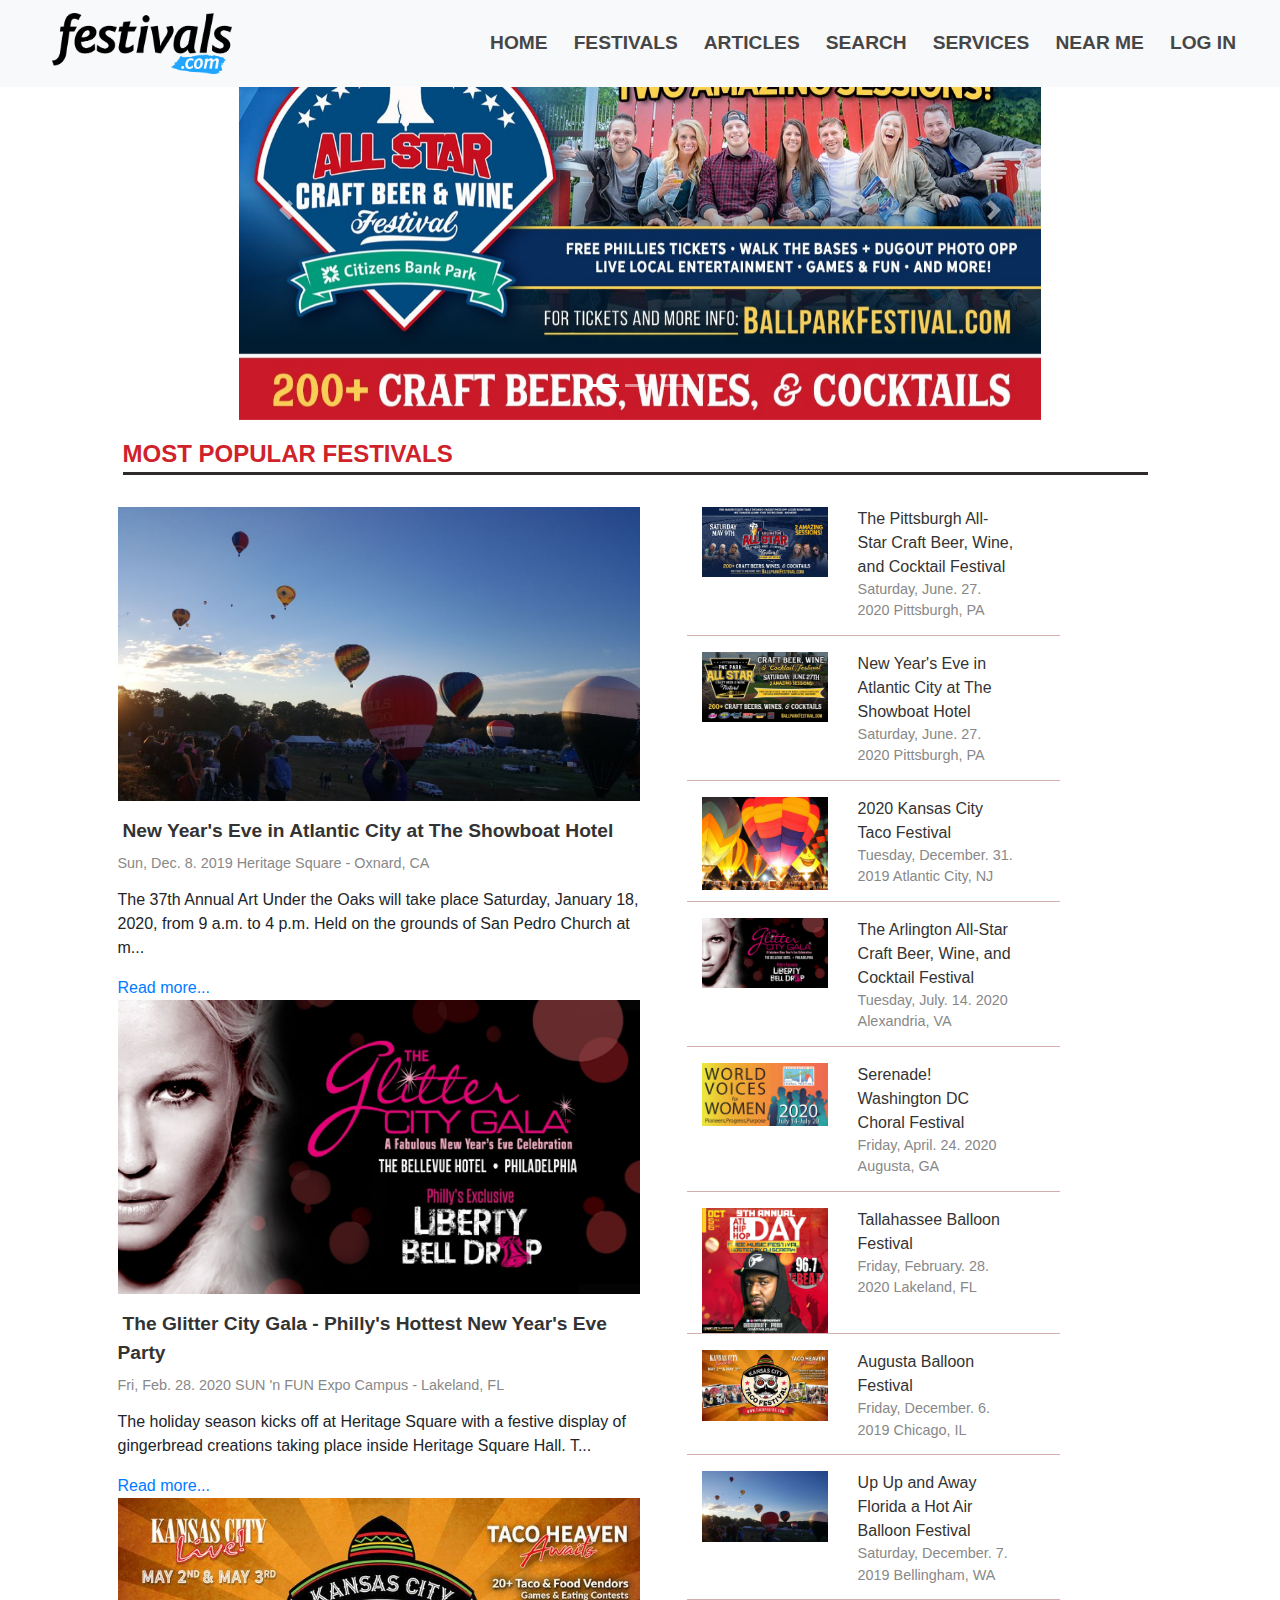
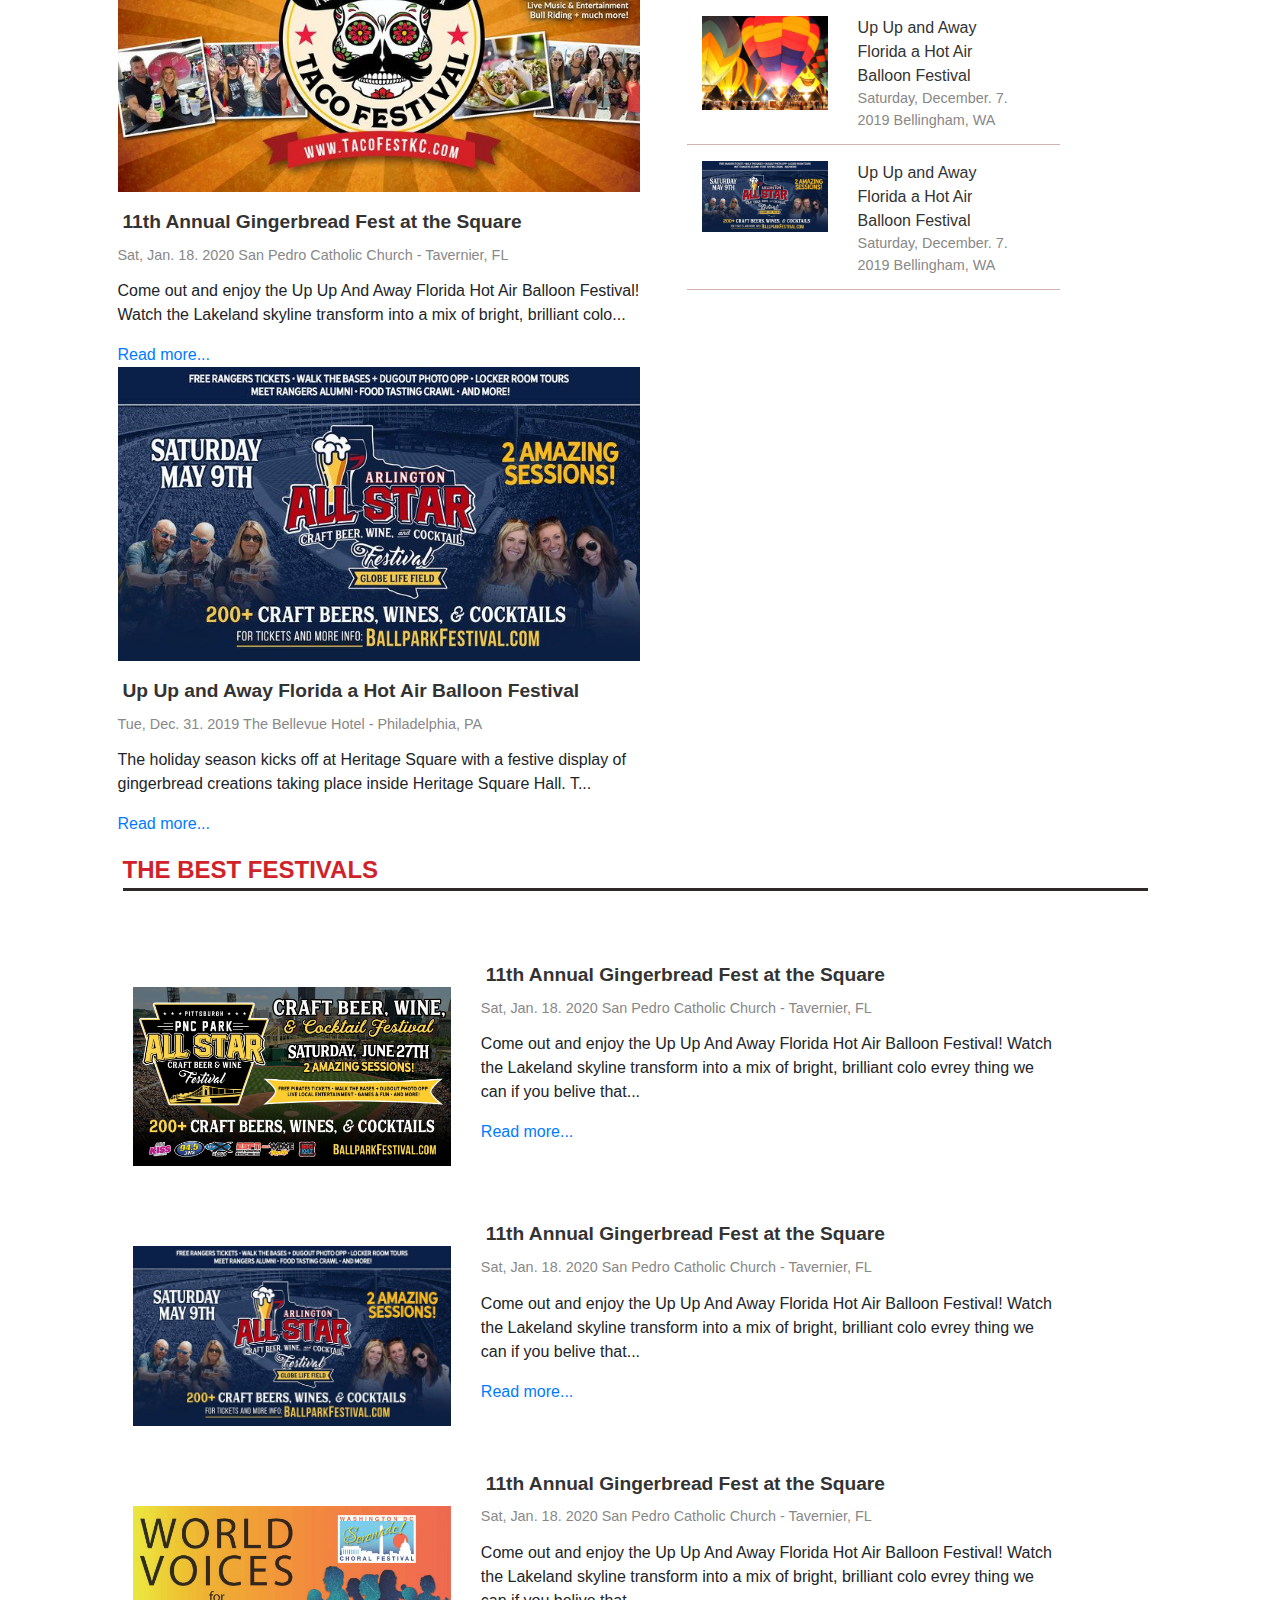
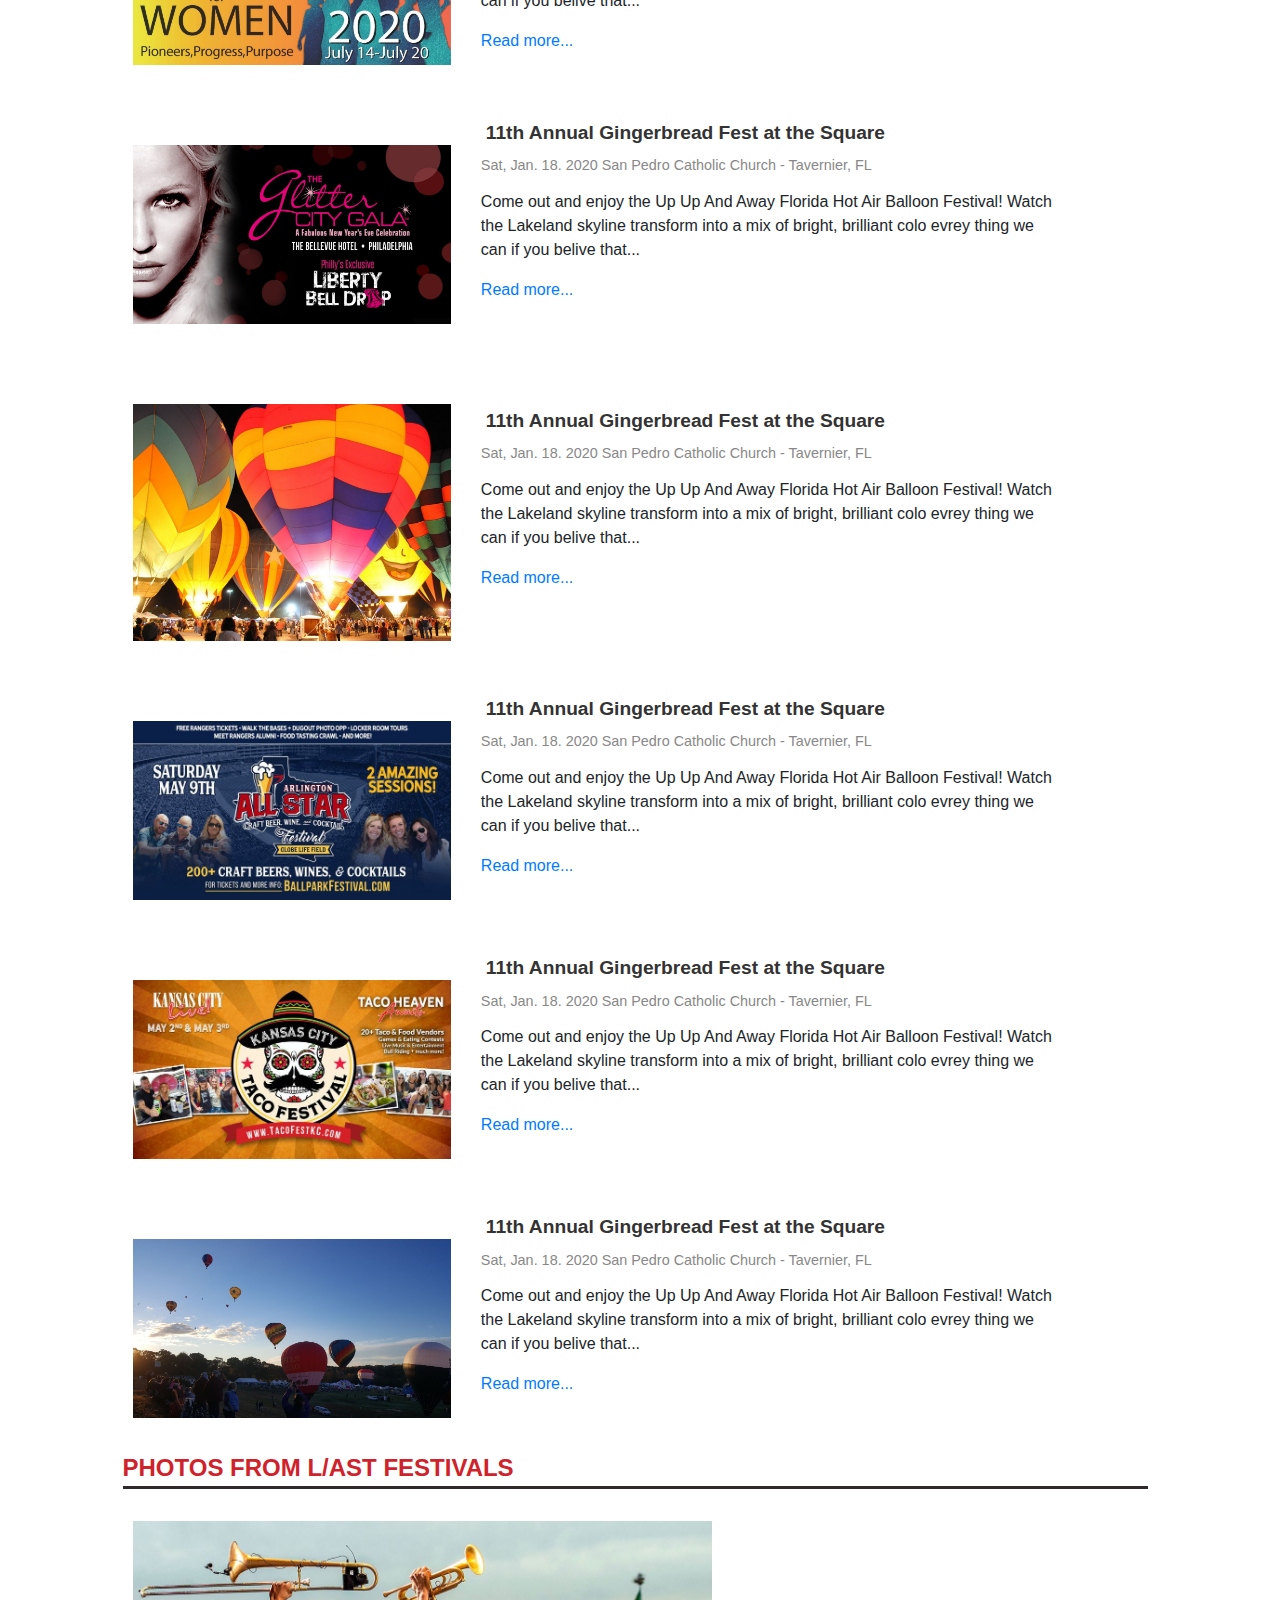
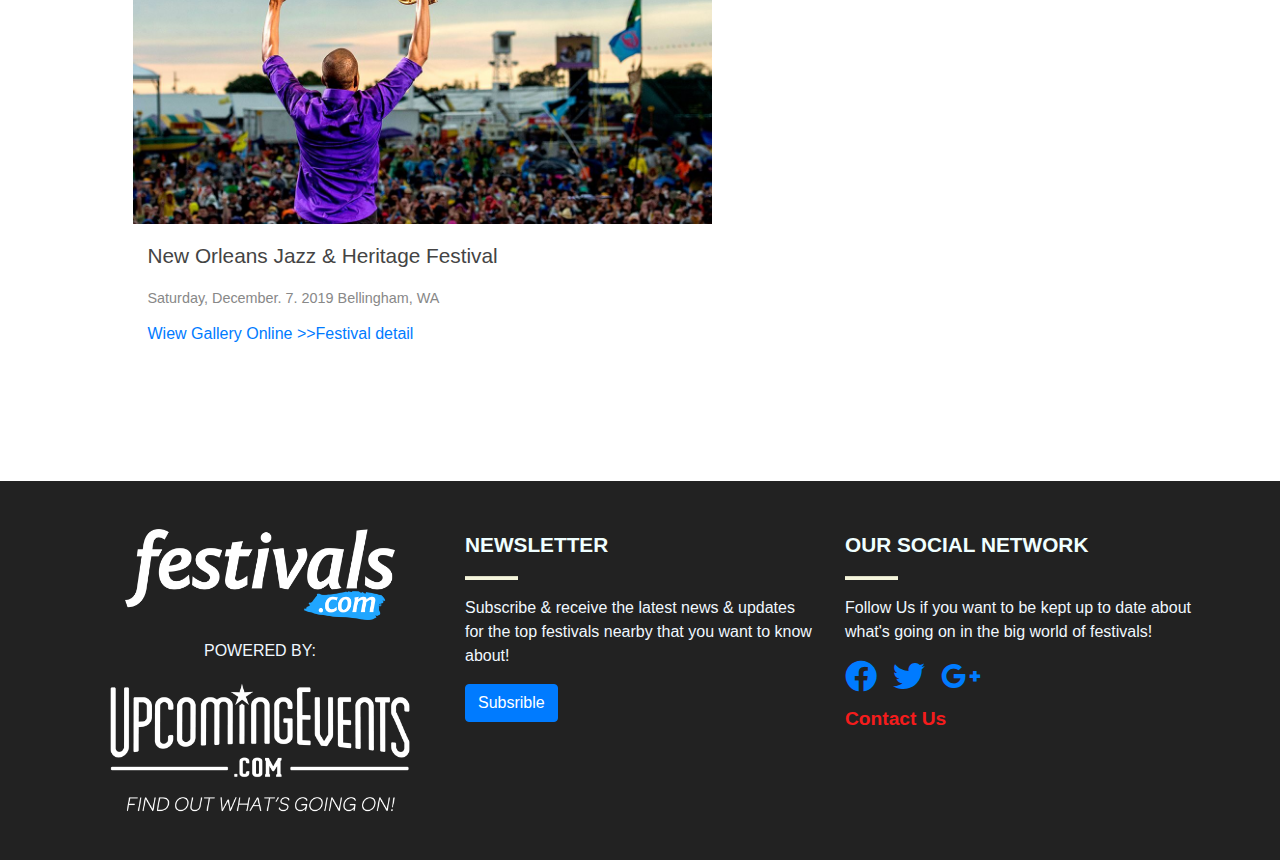
<file: host firebase/public/index.html>
<!DOCTYPE html>
<html lang="en">

<head>
    <meta charset="UTF-8" />
    <meta name="viewport" content="width=device-width, initial-scale=1.0" />
    <meta http-equiv="X-UA-Compatible" content="ie=edge" />
    <link rel="stylesheet"
        href="https://cdnjs.cloudflare.com/ajax/libs/twitter-bootstrap/4.3.1/css/bootstrap.min.css" />
    <link rel="stylesheet" href="https://cdnjs.cloudflare.com/ajax/libs/font-awesome/5.11.2/css/all.min.css" />
    <script src="https://cdnjs.cloudflare.com/ajax/libs/jquery/3.4.1/jquery.slim.min.js"></script>
    <script src="https://cdnjs.cloudflare.com/ajax/libs/popper.js/1.15.0/umd/popper.min.js"></script>
    <script src="https://cdnjs.cloudflare.com/ajax/libs/twitter-bootstrap/4.3.1/js/bootstrap.min.js"></script>
    <link rel="stylesheet" href="./css/home.css" />


    <title>Festival.com clone</title>
</head>

<body>
    <nav class="navbar navbar-expand-lg navbar-light bg-light fixed-top">
        <!--start navbar-->

        <a class="navbar-brand" href="#"><img class="img-fluid logonav" src="img/logo.png" width="180px" /></a>
        <button class="navbar-toggler" type="button" data-toggle="collapse" data-target="#navbarSupportedContent"
            aria-controls="navbarSupportedContent" aria-expanded="false" aria-label="Toggle navigation">
            <span class="navbar-toggler-icon"></span>
        </button>
        <div class="collapse navbar-collapse" id="navbarSupportedContent">
            <ul class="navbar-nav ml-auto">
                <li class="nav-item">
                    <a class="nav-link" href="#">HOME<span class="sr-only">(current)</span></a>
                </li>
                <li class="nav-item festival-nav">
                    <a class="nav-link" href="#">FESTIVALS</a>
                    <ul class="nav-dropdown">
                        <li><a href="#">festival type 1</a></li>
                        <li><a href="#">festival type 2</a></li>
                        <li><a href="#">festival type 3</a></li>
                        <li><a href="#">festival type 4</a></li>
                    </ul>
                </li>
                <li class="nav-item">
                    <a class="nav-link" href="#">ARTICLES</a>
                </li>
                <li class="nav-item">
                    <a class="nav-link" href="#">SEARCH</a>
                </li>
                <li class="nav-item">
                    <a class="nav-link" href="#">SERVICES</a>
                </li>
                <li class="nav-item">
                    <a class="nav-link" href="#">NEAR ME</a>
                </li>
                <li class="nav-item">
                    <a class="nav-link" href="#">LOG IN</a>
                </li>
            </ul>
        </div>
    </nav>  <!--end navbar-->
   

    <section>
              <!-- Start Carousel -->
    <div id="carouselExampleIndicators" 
    class="container-fluid carousel slide" data-ride="carousel" style="width: 65%">
       <ol class="carousel-indicators " style="height: 30px;">
         <li data-target="#carouselExampleIndicators" data-slide-to="0" class="active"></li>
         <li data-target="#carouselExampleIndicators" data-slide-to="1"></li>
         <li data-target="#carouselExampleIndicators" data-slide-to="2"></li>
       </ol>
       <div class="carousel-inner">
         <div class="carousel-item active">
           <img class="d-block w-100" src="./img/home-slide/home-slide-4.jpg" alt="First slide">
         </div>
         <div class="carousel-item">
           <img class="d-block w-100" src="./img/home-slide/home-slide-5.jpg" alt="Second slide">
         </div>
         <div class="carousel-item">
           <img class="d-block w-100" src="./img/home-slide/home-slide-7.jpg" alt="Third slide">
         </div>
       </div>
       <a class="carousel-control-prev" href="#carouselExampleIndicators" role="button" data-slide="prev">
         <span class="carousel-control-prev-icon" aria-hidden="true"></span>
         <span class="sr-only">Previous</span>
       </a>
       <a class="carousel-control-next" href="#carouselExampleIndicators" role="button" data-slide="next">
         <span class="carousel-control-next-icon" aria-hidden="true"></span>
         <span class="sr-only">Next</span>
       </a>
     </div>
     <!-- End Carousel -->

        <!--start content of homepage-->
        <div class="container content-home-page">
            <div class="row justify-content-center">
                <div class="col-11 ifo-festivals">
                    <div class="row intro-title-home-page">
                        <a href="#">MOST POPULAR FESTIVALS</a>
                        <hr />
                    </div>
                    <div class="row">
                        <div class="col-lg-6 main-content-home-page">
                            <div class="row">
                                <a href="#"><img class="img-fluid" src="./img/content-img/img2.jpg" /></a>
                                <div class="title-main-content">
                                    <a href="#">
                                        New Year's Eve in Atlantic City at The Showboat Hotel</a>
                                </div>
                                <div class="time-author">
                                    Sun, Dec. 8. 2019 Heritage Square - Oxnard, CA
                                </div>
                                <p>
                                    The 37th Annual Art Under the Oaks will take place Saturday,
                                    January 18, 2020, from 9 a.m. to 4 p.m. Held on the grounds
                                    of San Pedro Church at m...
                                </p>
                                <a href="#">Read more...</a>
                            </div>
                            <div class="row">
                                <a href="#"><img class="img-fluid" src="./img/content-img/img1.jpg" /></a>
                                <div class="title-main-content">
                                    <a href="">
                                        The Glitter City Gala - Philly's Hottest New Year's Eve
                                        Party</a>
                                </div>
                                <div class="time-author">
                                    Fri, Feb. 28. 2020 SUN 'n FUN Expo Campus - Lakeland, FL
                                </div>
                                <p>
                                    The holiday season kicks off at Heritage Square with a
                                    festive display of gingerbread creations taking place inside
                                    Heritage Square Hall. T...
                                </p>
                                <a href="#">Read more...</a>
                            </div>
                            <div class="row">
                                <a href="#"><img class="img-fluid" src="./img/content-img/img3.jpg" /></a>
                                <div class="title-main-content">
                                    <a href="">11th Annual Gingerbread Fest at the Square</a>
                                </div>
                                <div class="time-author">
                                    Sat, Jan. 18. 2020 San Pedro Catholic Church - Tavernier, FL
                                </div>
                                <p>
                                    Come out and enjoy the Up Up And Away Florida Hot Air
                                    Balloon Festival! Watch the Lakeland skyline transform into
                                    a mix of bright, brilliant colo...
                                </p>
                                <a href="#">Read more...</a>
                            </div>
                            <div class="row">
                                <a href="#"><img class="img-fluid" src="./img/content-img/img4.jpg" /></a>
                                <div class="title-main-content">
                                    <a href="">Up Up and Away Florida a Hot Air Balloon Festival</a>
                                </div>
                                <div class="time-author">
                                    Tue, Dec. 31. 2019 The Bellevue Hotel - Philadelphia, PA
                                </div>
                                <p>
                                    The holiday season kicks off at Heritage Square with a
                                    festive display of gingerbread creations taking place inside
                                    Heritage Square Hall. T...
                                </p>
                                <a href="#">Read more...</a>
                            </div>
                        </div>
                        <div class="col-lg-5 suggestion-list">
                            <div class="row row-suggestion-list">
                                <div class="col-5 img-wrap">
                                    <a href="#"><img class="img-fluid" src="./img/content-img/i1.jpg" /></a>
                                </div>
                                <div class="col-6">
                                    <a href="#" class="title-suggestion-list">
                                        The Pittsburgh All-Star Craft Beer, Wine, and Cocktail
                                        Festival
                                    </a>
                                    <div class="time-author">
                                        Saturday, June. 27. 2020 Pittsburgh, PA
                                    </div>
                                </div>
                            </div>
                            <div class="row row-suggestion-list">
                                <div class="col-5 img-wrap">
                                    <a href="#"><img class="img-fluid" src="./img/content-img/i2.jpg" /></a>
                                </div>
                                <div class="col-6">
                                    <a href="#" class="title-suggestion-list">
                                        New Year's Eve in Atlantic City at The Showboat Hotel
                                    </a>
                                    <div class="time-author">
                                        Saturday, June. 27. 2020 Pittsburgh, PA
                                    </div>
                                </div>
                            </div>
                            <div class="row row-suggestion-list">
                                <div class="col-5 img-wrap">
                                    <a href="#"><img class="img-fluid" src="./img/content-img/i3.jpg" /></a>
                                </div>
                                <div class="col-6">
                                    <a href="#" class="title-suggestion-list">
                                        2020 Kansas City Taco Festival
                                    </a>
                                    <div class="time-author">
                                        Tuesday, December. 31. 2019 Atlantic City, NJ
                                    </div>
                                </div>
                            </div>
                            <div class="row row-suggestion-list">
                                <div class="col-5 img-wrap">
                                    <a href="#"><img class="img-fluid" src="./img/content-img/i4.jpg" /></a>
                                </div>
                                <div class="col-6">
                                    <a href="#" class="title-suggestion-list">
                                        The Arlington All-Star Craft Beer, Wine, and Cocktail
                                        Festival
                                    </a>
                                    <div class="time-author">
                                        Tuesday, July. 14. 2020 Alexandria, VA
                                    </div>
                                </div>
                            </div>
                            <div class="row row-suggestion-list">
                                <div class="col-5 img-wrap">
                                    <a href="#"><img class="img-fluid" src="./img/content-img/i5.jpg" /></a>
                                </div>
                                <div class="col-6">
                                    <a href="#" class="title-suggestion-list">
                                        Serenade! Washington DC Choral Festival
                                    </a>
                                    <div class="time-author">
                                        Friday, April. 24. 2020 Augusta, GA
                                    </div>
                                </div>
                            </div>
                            <div class="row row-suggestion-list">
                                <div class="col-5 img-wrap">
                                    <a href="#"><img class="img-fluid" src="./img/content-img/i6.jpg" /></a>
                                </div>
                                <div class="col-6">
                                    <a href="#" class="title-suggestion-list">
                                        Tallahassee Balloon Festival
                                    </a>
                                    <div class="time-author">
                                        Friday, February. 28. 2020 Lakeland, FL
                                    </div>
                                </div>
                            </div>
                            <div class="row row-suggestion-list">
                                <div class="col-5 img-wrap">
                                    <a href="#"><img class="img-fluid" src="./img/content-img/i7.jpg" /></a>
                                </div>
                                <div class="col-6">
                                    <a href="#" class="title-suggestion-list">
                                        Augusta Balloon Festival
                                    </a>
                                    <div class="time-author">
                                        Friday, December. 6. 2019 Chicago, IL
                                    </div>
                                </div>
                            </div>
                            <div class="row row-suggestion-list">
                                <div class="col-5 img-wrap">
                                    <a href="#"><img class="img-fluid" src="./img/content-img/i8.jpg" /></a>
                                </div>
                                <div class="col-6">
                                    <a href="#" class="title-suggestion-list">
                                        Up Up and Away Florida a Hot Air Balloon Festival
                                    </a>
                                    <div class="time-author">
                                        Saturday, December. 7. 2019 Bellingham, WA
                                    </div>
                                </div>
                            </div>
                            <div class="row row-suggestion-list">
                                <div class="col-5 img-wrap">
                                    <a href="#"><img class="img-fluid" src="./img/content-img/i3.jpg" /></a>
                                </div>
                                <div class="col-6">
                                    <a href="#" class="title-suggestion-list">
                                        Up Up and Away Florida a Hot Air Balloon Festival
                                    </a>
                                    <div class="time-author">
                                        Saturday, December. 7. 2019 Bellingham, WA
                                    </div>
                                </div>
                            </div>
                            <div class="row row-suggestion-list">
                                <div class="col-5 img-wrap">
                                    <a href="#"><img class="img-fluid" src="./img/content-img/i1.jpg" /></a>
                                </div>
                                <div class="col-6">
                                    <a href="#" class="title-suggestion-list">
                                        Up Up and Away Florida a Hot Air Balloon Festival
                                    </a>
                                    <div class="time-author">
                                        Saturday, December. 7. 2019 Bellingham, WA
                                    </div>
                                </div>
                            </div>
                        </div>
                    </div>
                    <!-- the best festival -->
                    <div class="row intro-title-home-page">
                        <a href="#">THE BEST FESTIVALS</a>
                        <hr />
                    </div>
                    <div class="row the-best-festivals">
                        <div class="swiper-container">
                            <div class="swiper-wrapper">
                                <div class="swiper-slide">
                                    <div class="col-lg-4">
                                        <a href="#"><img class="img-fluid" src="./img/content-img/i2.jpg"
                                                alt="slide img" /></a>
                                    </div>
                                    <div class="col-lg-7">
                                        <div class="title-the-best-festivals title-main-content">
                                            <a href="">11th Annual Gingerbread Fest at the Square</a>
                                        </div>
                                        <div class="time-author">
                                            Sat, Jan. 18. 2020 San Pedro Catholic Church -
                                            Tavernier, FL
                                        </div>
                                        <p>
                                            Come out and enjoy the Up Up And Away Florida Hot Air
                                            Balloon Festival! Watch the Lakeland skyline transform
                                            into a mix of bright, brilliant colo evrey thing we can
                                            if you belive that...
                                        </p>
                                        <a href="#">Read more...</a>
                                    </div>
                                    <div class="col-lg-1"></div>
                                </div>
                                <div class="swiper-slide">
                                    <div class="col-lg-4">
                                        <a href="#"><img class="img-fluid" src="./img/content-img/i1.jpg"
                                                alt="slide img" /></a>
                                    </div>
                                    <div class="col-lg-7">
                                        <div class="title-the-best-festivals title-main-content">
                                            <a href="">11th Annual Gingerbread Fest at the Square</a>
                                        </div>
                                        <div class="time-author">
                                            Sat, Jan. 18. 2020 San Pedro Catholic Church -
                                            Tavernier, FL
                                        </div>
                                        <p>
                                            Come out and enjoy the Up Up And Away Florida Hot Air
                                            Balloon Festival! Watch the Lakeland skyline transform
                                            into a mix of bright, brilliant colo evrey thing we can
                                            if you belive that...
                                        </p>
                                        <a href="#">Read more...</a>
                                    </div>
                                    <div class="col-lg-1"></div>
                                </div>
                                <div class="swiper-slide">
                                    <div class="col-lg-4">
                                        <a href="#"><img class="img-fluid" src="./img/content-img/i5.jpg"
                                                alt="slide img" /></a>
                                    </div>
                                    <div class="col-lg-7">
                                        <div class="title-the-best-festivals title-main-content">
                                            <a href="">11th Annual Gingerbread Fest at the Square</a>
                                        </div>
                                        <div class="time-author">
                                            Sat, Jan. 18. 2020 San Pedro Catholic Church -
                                            Tavernier, FL
                                        </div>
                                        <p>
                                            Come out and enjoy the Up Up And Away Florida Hot Air
                                            Balloon Festival! Watch the Lakeland skyline transform
                                            into a mix of bright, brilliant colo evrey thing we can
                                            if you belive that...
                                        </p>
                                        <a href="#">Read more...</a>
                                    </div>
                                    <div class="col-lg-1"></div>
                                </div>
                                <div class="swiper-slide">
                                    <div class="col-lg-4">
                                        <a href="#"><img class="img-fluid" src="./img/content-img/i4.jpg"
                                                alt="slide img" /></a>
                                    </div>
                                    <div class="col-lg-7">
                                        <div class="title-the-best-festivals title-main-content">
                                            <a href="">11th Annual Gingerbread Fest at the Square</a>
                                        </div>
                                        <div class="time-author">
                                            Sat, Jan. 18. 2020 San Pedro Catholic Church -
                                            Tavernier, FL
                                        </div>
                                        <p>
                                            Come out and enjoy the Up Up And Away Florida Hot Air
                                            Balloon Festival! Watch the Lakeland skyline transform
                                            into a mix of bright, brilliant colo evrey thing we can
                                            if you belive that...
                                        </p>
                                        <a href="#">Read more...</a>
                                    </div>
                                    <div class="col-lg-1"></div>
                                </div>
                                <div class="swiper-slide">
                                    <div class="col-lg-4">
                                        <a href="#"><img class="img-fluid" src="./img/content-img/i3.jpg"
                                                alt="slide img" height="150px" /></a>
                                    </div>
                                    <div class="col-lg-7">
                                        <div class="title-the-best-festivals title-main-content">
                                            <a href="">11th Annual Gingerbread Fest at the Square</a>
                                        </div>
                                        <div class="time-author">
                                            Sat, Jan. 18. 2020 San Pedro Catholic Church -
                                            Tavernier, FL
                                        </div>
                                        <p>
                                            Come out and enjoy the Up Up And Away Florida Hot Air
                                            Balloon Festival! Watch the Lakeland skyline transform
                                            into a mix of bright, brilliant colo evrey thing we can
                                            if you belive that...
                                        </p>
                                        <a href="#">Read more...</a>
                                    </div>
                                    <div class="col-lg-1"></div>
                                </div>
                                <div class="swiper-slide">
                                    <div class="col-lg-4">
                                        <a href="#"><img class="img-fluid" src="./img/content-img/i1.jpg"
                                                alt="slide img" /></a>
                                    </div>
                                    <div class="col-lg-7">
                                        <div class="title-the-best-festivals title-main-content">
                                            <a href="">11th Annual Gingerbread Fest at the Square</a>
                                        </div>
                                        <div class="time-author">
                                            Sat, Jan. 18. 2020 San Pedro Catholic Church -
                                            Tavernier, FL
                                        </div>
                                        <p>
                                            Come out and enjoy the Up Up And Away Florida Hot Air
                                            Balloon Festival! Watch the Lakeland skyline transform
                                            into a mix of bright, brilliant colo evrey thing we can
                                            if you belive that...
                                        </p>
                                        <a href="#">Read more...</a>
                                    </div>
                                    <div class="col-lg-1"></div>
                                </div>
                                <div class="swiper-slide">
                                    <div class="col-lg-4">
                                        <a href="#"><img class="img-fluid" src="./img/content-img/i7.jpg"
                                                alt="slide img" /></a>
                                    </div>
                                    <div class="col-lg-7">
                                        <div class="title-the-best-festivals title-main-content">
                                            <a href="">11th Annual Gingerbread Fest at the Square</a>
                                        </div>
                                        <div class="time-author">
                                            Sat, Jan. 18. 2020 San Pedro Catholic Church -
                                            Tavernier, FL
                                        </div>
                                        <p>
                                            Come out and enjoy the Up Up And Away Florida Hot Air
                                            Balloon Festival! Watch the Lakeland skyline transform
                                            into a mix of bright, brilliant colo evrey thing we can
                                            if you belive that...
                                        </p>
                                        <a href="#">Read more...</a>
                                    </div>
                                    <div class="col-lg-1"></div>
                                </div>
                                <div class="swiper-slide">
                                    <div class="col-lg-4">
                                        <a href="#"><img class="img-fluid" src="./img/content-img/i8.jpg"
                                                alt="slide img" /></a>
                                    </div>
                                    <div class="col-lg-7">
                                        <div class="title-the-best-festivals title-main-content">
                                            <a href="">11th Annual Gingerbread Fest at the Square</a>
                                        </div>
                                        <div class="time-author">
                                            Sat, Jan. 18. 2020 San Pedro Catholic Church -
                                            Tavernier, FL
                                        </div>
                                        <p>
                                            Come out and enjoy the Up Up And Away Florida Hot Air
                                            Balloon Festival! Watch the Lakeland skyline transform
                                            into a mix of bright, brilliant colo evrey thing we can
                                            if you belive that...
                                        </p>
                                        <a href="#">Read more...</a>
                                    </div>
                                    <div class="col-lg-1"></div>
                                </div>
                            </div>
                            <!-- Add Pagination -->
                            <div class="swiper-pagination"></div>
                        </div>
                    </div>
                    <!-- photo from festival -->
                    <div class="row intro-title-home-page">
                        <a href="#">PHOTOS FROM L/AST FESTIVALS</a>
                        <hr />
                    </div>
                    <div class="row">
                        <div class="col-lg-7">
                            <a href="#"><img class="img-fluid" src="./img/content-img/photo1.jpg" /></a>
                            <div class="col-12 title-photo-festivals">
                                <a href="#">New Orleans Jazz & Heritage Festival</a>
                            </div>
                            <div class="time-author col-12">
                                Saturday, December. 7. 2019 Bellingham, WA
                            </div>
                            <div class="col-12">
                                <a href="# ">Wiew Gallery Online >></a><a href="#">Festival detail</a>
                            </div>
                        </div>
                    </div>
                </div>
            </div>
        </div>
    </section>
    <!--end content of homepage-->

    <footer>
        <!--start footer of homepage-->
        <div class="container">
            <div class="row footer-wrap">
                <div class="col-lg-4 text-center logo-footer">
                    <div>
                        <img class="img-fluid" src="./img/logo-footer-2.png" width="270px" />
                    </div>
                    <div class="powered-by">
                        POWERED BY:
                    </div>
                    <div>
                        <img class="img-fluid" src="./img/log-footer.png " width="300px" />
                    </div>
                    <!-- <div class="text-center">
                        Headquarters:
                    </div>
                    <div class="text-center">
                        211 North 13th Street, Suite 800 Philadelphia PA 19107
                    </div> -->
                </div>
                <div class="col-lg-4 newsletter">
                    <div class="newsletter-title">NEWSLETTER</div>
                    <hr />
                    <p>
                        Subscribe & receive the latest news & updates for the top
                        festivals nearby that you want to know about!
                    </p>
                    <button type="button" class="btn btn-primary">Subsrible</button>
                </div>
                <div class="col-lg-4 socical-net-work">
                    <div class="newsletter-title">OUR SOCIAL NETWORK</div>
                    <hr />
                    <p>
                        Follow Us if you want to be kept up to date about what's going on
                        in the big world of festivals!
                    </p>
                    <div class="social-media-footer d-flex">
                        <a href="#"><i class="fab fa-facebook"></i></a>
                        <a href="#"><i class="fab fa-twitter"></i></a>
                        <a href="#"><i class="fab fa-google-plus-g"></i></a>
                    </div>
                    <a class="contact-footer" href="#">Contact Us</a>
                </div>
            </div>
        </div>
    </footer>
    <!--end footer of homepage-->
</body>

</html>
</file>
<file: host firebase/public/css/home.css>
/* nav */
.logonav{
    margin-left:20% ;
}
nav ul{
    margin-right:20px ;
}
nav ul li{
    padding-left:10px ;
}
nav ul li a{
    font-size: 1.2rem;
    font-weight: 600;
    color: #333 !important;
    opacity: 0.9;
}
.nav-dropdown{
    padding-left: 0;
    cursor: pointer;
    display: none;
    position: absolute;
    background-color: #f8f9fa;
    min-width: 120px;
    z-index: 1;
    padding-top:1rem ;
    

}
.festival-nav{
    position: relative;
    display: inline-block; 
}
.nav-dropdown li{
    list-style: none;
    font-size: 1.1rem;
    font-weight: 600;
    color: #333;

}
.nav-dropdown li a{
    text-decoration: none;
}
.festival-nav:hover .nav-dropdown{
    display: block;
    
}

/* slide home page */

.slide-home-page{
    height: 100%;
    background-color: #222 ;
}
.swiper-container {
    width: 100%;
    height: 100%;
  }
  .swiper-slide {
      cursor: pointer;
    /* Center slide text vertically */
    display: -webkit-box;
    display: -ms-flexbox;
    display: -webkit-flex;
    display: flex;
    -webkit-box-pack: center;
    -ms-flex-pack: center;
    -webkit-justify-content: center;
    justify-content: center;
    -webkit-box-align: center;
    -ms-flex-align: center;
    -webkit-align-items: center;
    align-items: center;
  }
  .swiper-slide img{
      object-fit: cover;
      width: 100%;
      margin-bottom:1rem ; 
      margin-top: 4rem;  
  }

/* content wraper */
.title-main-content{
    font-size: 1.2rem;
    font-weight: 600;
    margin: 1rem 0 0.5rem 0;
    text-indent: 5px;
}
.title-main-content a{
    color: #333;
}
.time-author{
    font-size: 0.9rem;
    color: #888;
    margin-bottom:0.8rem ;

}
.intro-title-home-page{
    font-size: 1.5rem;
    font-weight: 600;
    margin: 1rem 0 2rem 0;
    border-bottom: 3px solid rgb(48, 41, 41);
    padding-left: 0 !important;
    margin-left:-10px ;
}
.intro-title-home-page a{
    color: #d0222b;
    cursor: pointer;
}
.intro-title-home-page a:hover{
    opacity: 0.9;
    text-decoration: none;
}
.suggestion-list img{
    width: 100%;
}
.row-suggestion-list{
    margin: 0 0 1rem 2rem;
    border-bottom: 1px solid#d2b0b0;
}
.title-suggestion-list{
    color: #333;
}
.title-suggestion-list:hover{
    color: red;
    transition: 0.3s;
}
@media(max-width:960px){
    .suggestion-list{
        padding-left: 0;  
    }
    .row-suggestion-list{
        margin-left: 0;
    }
    .img-wrap{
        padding-left:0 ;
    }
    .row-suggestion-list{
        padding-bottom:1rem ;
    }.swiper-slide{
        display: flex;
        flex-direction: column;
    }
    .festival-nav:hover .nav-dropdown{
        position: relative;
        
    }
}

/* photo of festivals */
.title-photo-festivals{
    margin: 1rem 0;
}
.title-photo-festivals a{
    color: #444;
    font-size: 1.3rem;
    font-size: 600;
}

/* footer */
footer{
    background-color: #222;
}
footer p{
    color: aliceblue;
}
.footer-wrap{
    margin-top: 15vh;
    padding-top:3rem;
    padding-bottom: 3rem;
}
.newsletter-title{
    font-size: 1.3rem;
    font-weight: 600;
    color: azure;
    margin-bottom:1rem ;
}
.newsletter hr{
    background-color: beige;
    width: 15%;
    height: 3px;
    margin-left: 0; 
}

/* the best festivals */
.title-the-best-festivals{
    margin-top: 0;
}
.socical-net-work hr{
    background-color: beige;
    width: 15%;
    height: 3px;
    margin-left: 0;
}
.powered-by{
    color: aliceblue;
    margin: 1.2rem auto;
}
.social-media-footer a i{
    font-size: 32px;
    margin-right:1rem ;
}
.contact-footer{
    color: rgb(245, 28, 28);
    line-height: 3rem;
    font-weight: 600;
    font-size: 1.2rem;
}
</file>
